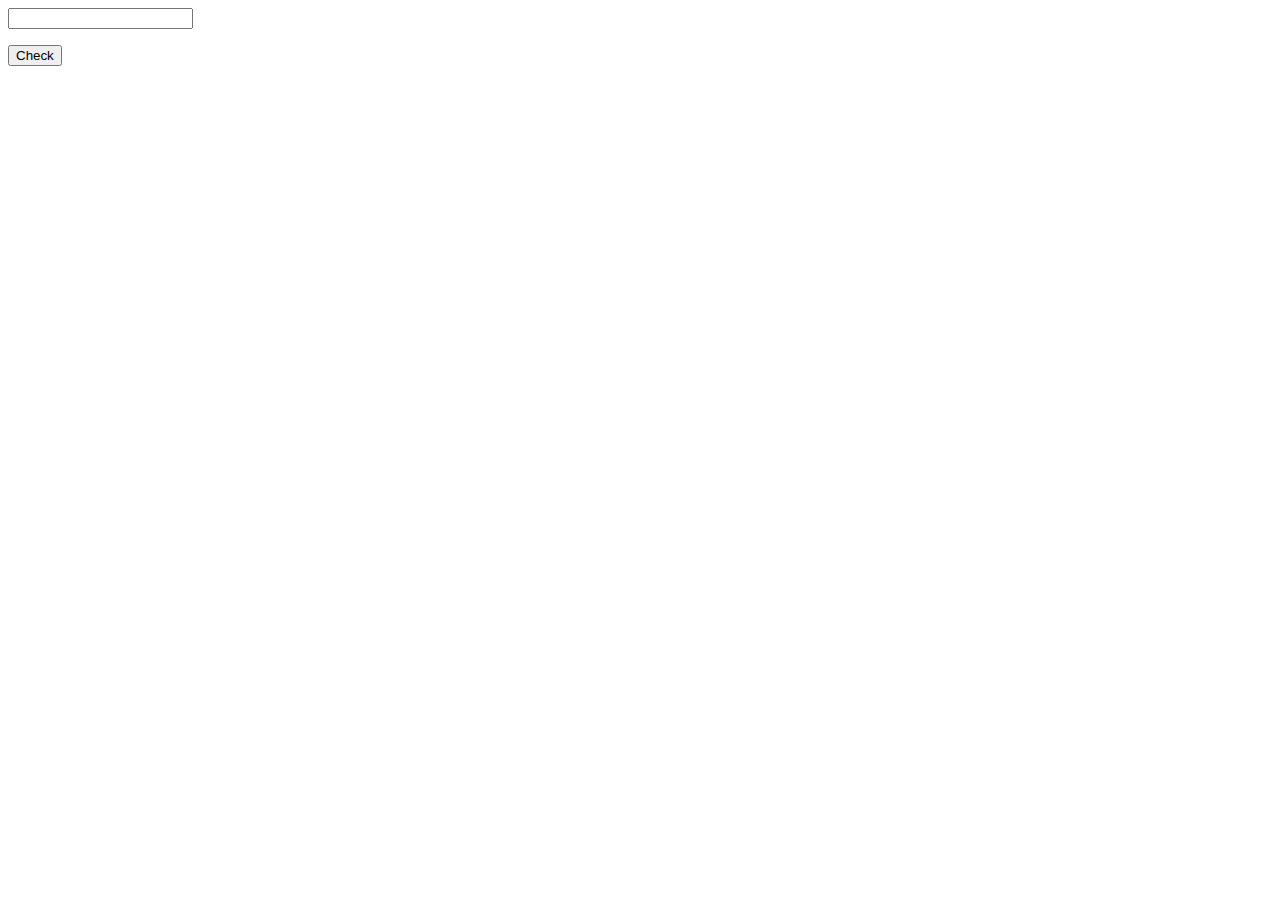
<file: javascript.html>
<!DOCTYPE html>
<html lang="en">
<head>
    <meta charset="UTF-8">
    <meta name="viewport" content="width=device-width, initial-scale=1.0">
    <title>Document</title>
</head>
<body>
    <input id="text_a" type="text;" />
<p id="answer"></p>
<button onclick="myFunction()">Check</button>

<script>
function myFunction()
{
var a=document.getElementById("text_a").value;

if (a=="hello")
  {
document.getElementById("answer").innerHTML="Correct!";
  }
else
  {
document.getElementById("answer").innerHTML="Oops!";
  }
}
</script>
</body>
</html>
</file>
